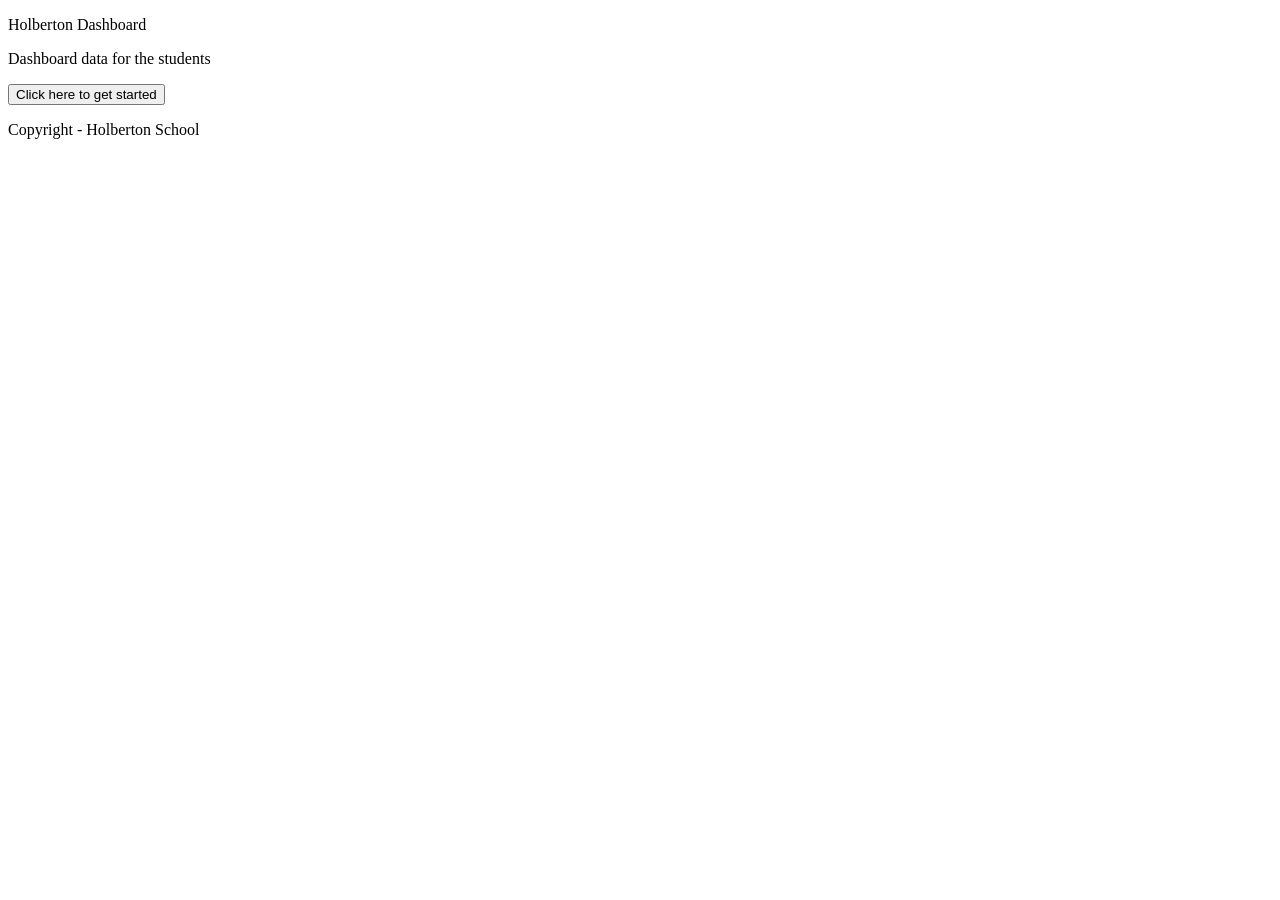
<file: 0x00-Webpack/task_1/public/index.html>
<!DOCTYPE html>
<html lang="en">
<head>
<!-- ALX-REACT  -->
    <meta charset="UTF-8">
    <meta name="viewport" content="width=device-width, initial-scale=1.0">
    <title>Debounce</title>
</head>
<body>
    


    <script type="text/javascript" src="bundle.js"></script>
</body>
</html>
</file>
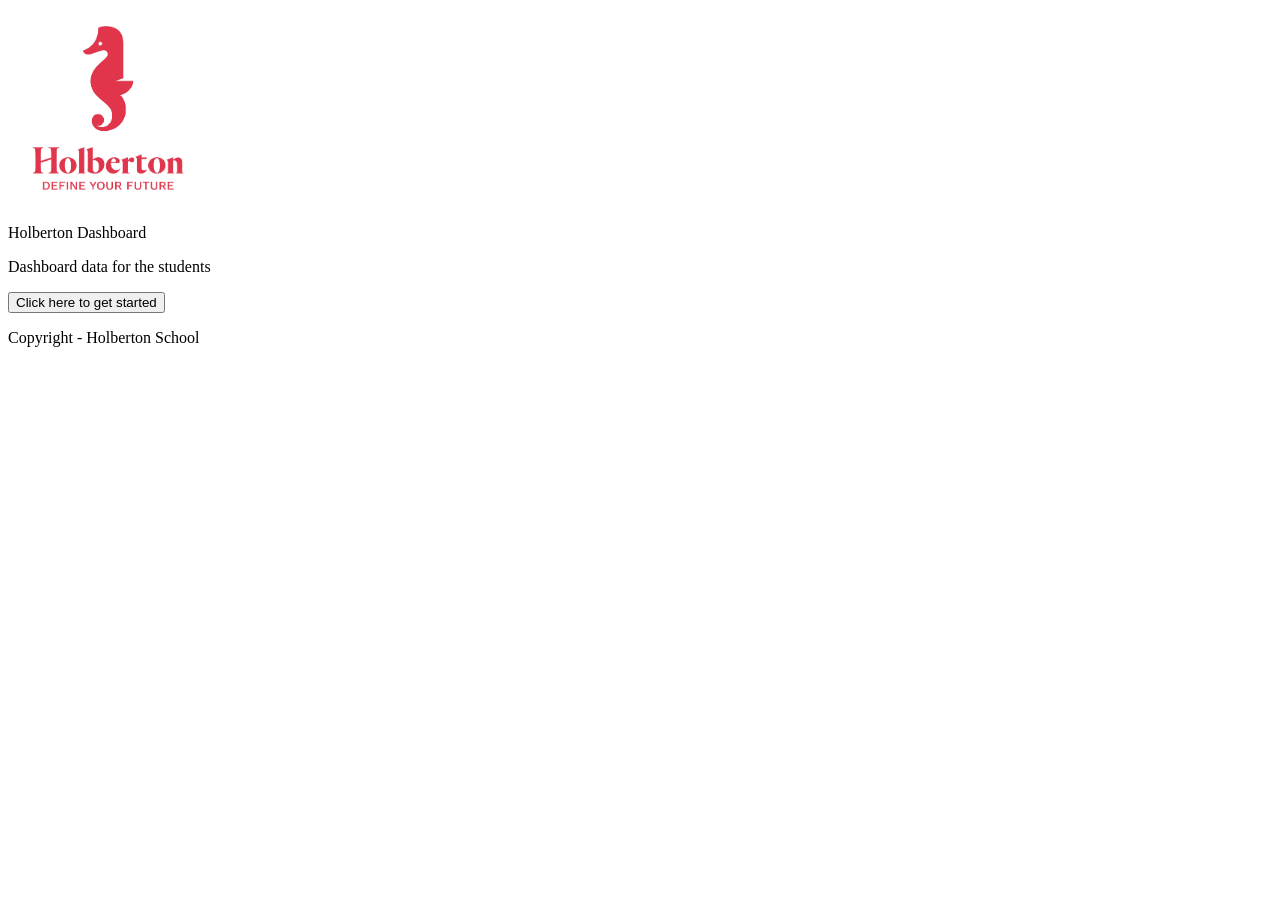
<file: 0x00-Webpack/task_2/public/index.html>
<!DOCTYPE html>
<html lang="en">
<head>
<!-- ALX-REACT  -->
    <meta charset="UTF-8">
    <meta name="viewport" content="width=device-width, initial-scale=1.0">
    <title>Adding CSS | Images</title>
</head>
<body>
    


    <script type="text/javascript" src="bundle.js"></script>
</body>
</html>
</file>
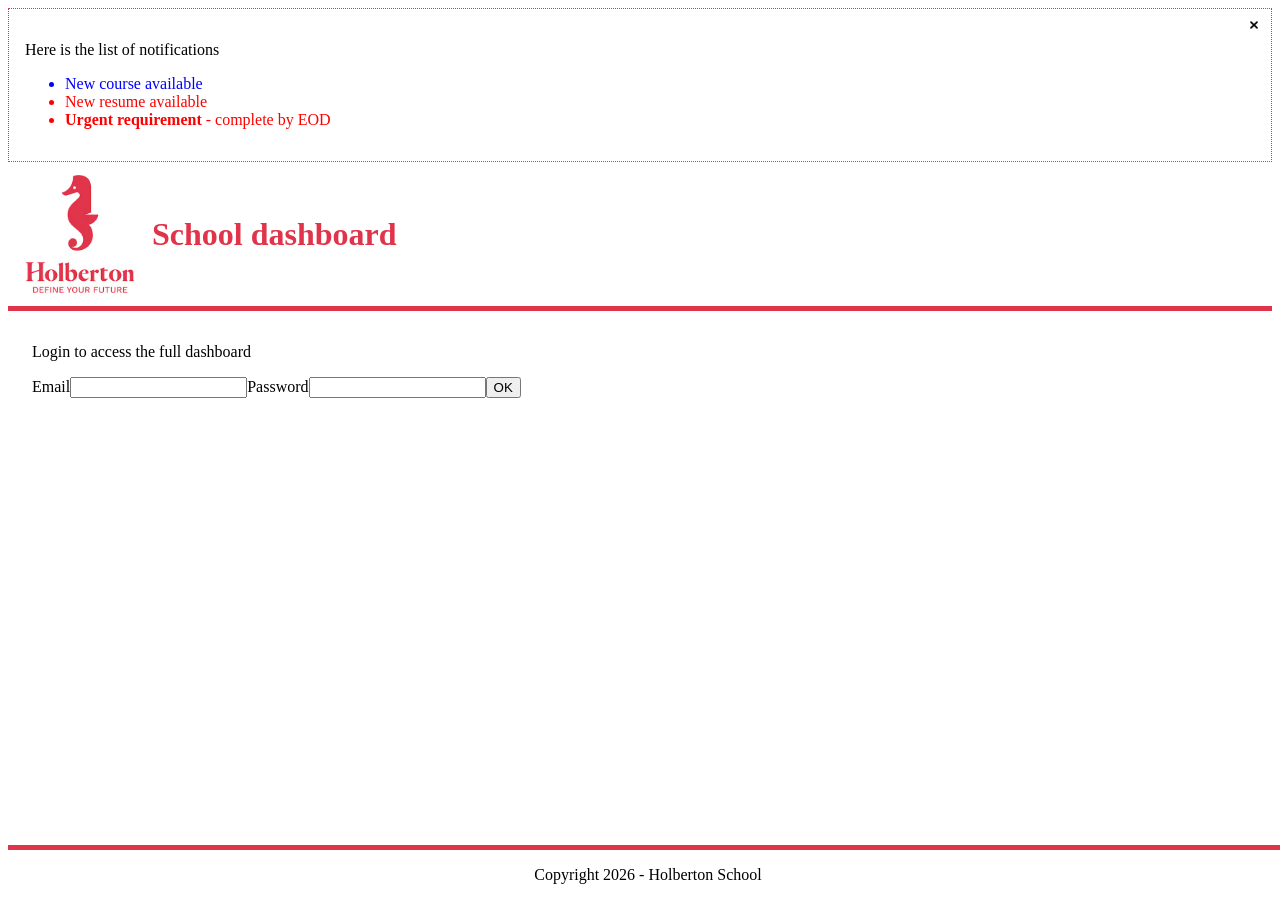
<file: 0x02-react_props/task_0/dashboard/dist/index.html>
<!DOCTYPE html>
<html>
  <head>
    <meta charset="utf-8" />
    <meta name="viewport" content="width=device-width, initial-scale=1" />
    <link rel="icon" href="favicon.ico" type="image/x-icon" />
    <title>Dashboard</title>
  </head>
  <body>
    <div id="root"></div>
    <noscript>You need to enable JavaScript to run this app.</noscript>
    <script src="./bundle.js"></script>
  </body>
</html>
</file>
